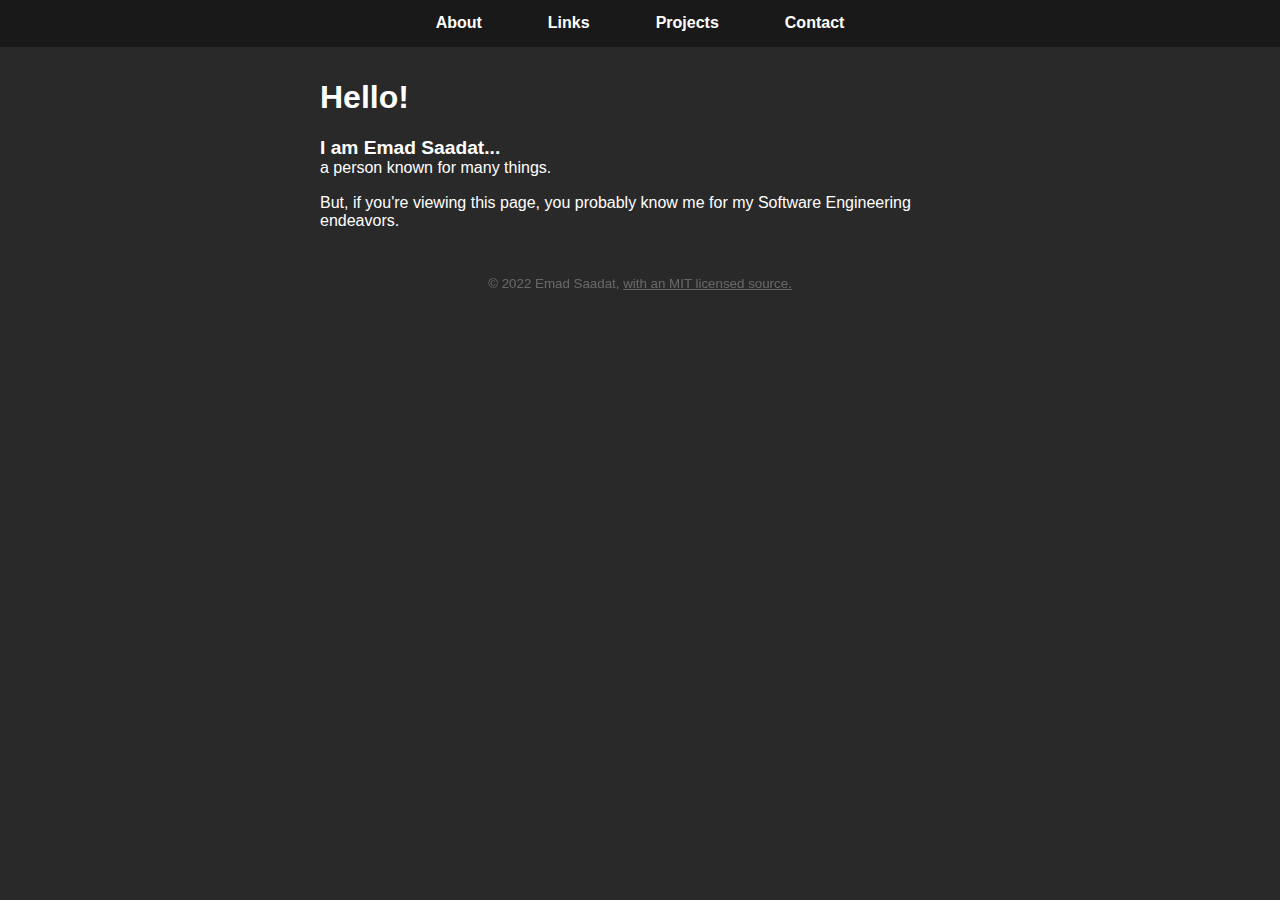
<file: index.html>
<!DOCTYPE html>
<html lang="en">
    <head>
        <title>saadat.xyz</title>
        <meta name="description"
            content="Hello! I'm Emad Saadat, 
            a person known for many things. 
            But, if you're looking for this page, 
            you probably know me for my 
            Software Engineering endeavors.">
        <meta charset="UTF-8">
        <meta name="viewport" content="width=device-width, initial-scale=1">
        <link rel="stylesheet" href="style.css">
    </head>

    <body>
        <nav>
            <a class="navitem" href="/">
                About
            </a>
            <a class="navitem" href="/links">
                Links
            </a>
            <a class="navitem" href="/projects">
                Projects
            </a>
            <a class="navitem" href="/contact">
                Contact
            </a>
        </nav>

        <main>
            <h1>Hello!</h1>
            <p>
                <span class="bold larger">
                    I am Emad Saadat...
                </span>
            <br>
                a person known for many things.
            </p>
            <p>
                But, if you're viewing this page,
                you probably know me for my
                Software Engineering endeavors.
            </p>
        </main>

        <footer>
            <p>
                © 2022 Emad Saadat,
                <a href="https://github.com/SER-3604/saadat.xyz">
                    with an MIT licensed source.
                </a>
            </p>
        </footer>
    </body>
</html>
</file>
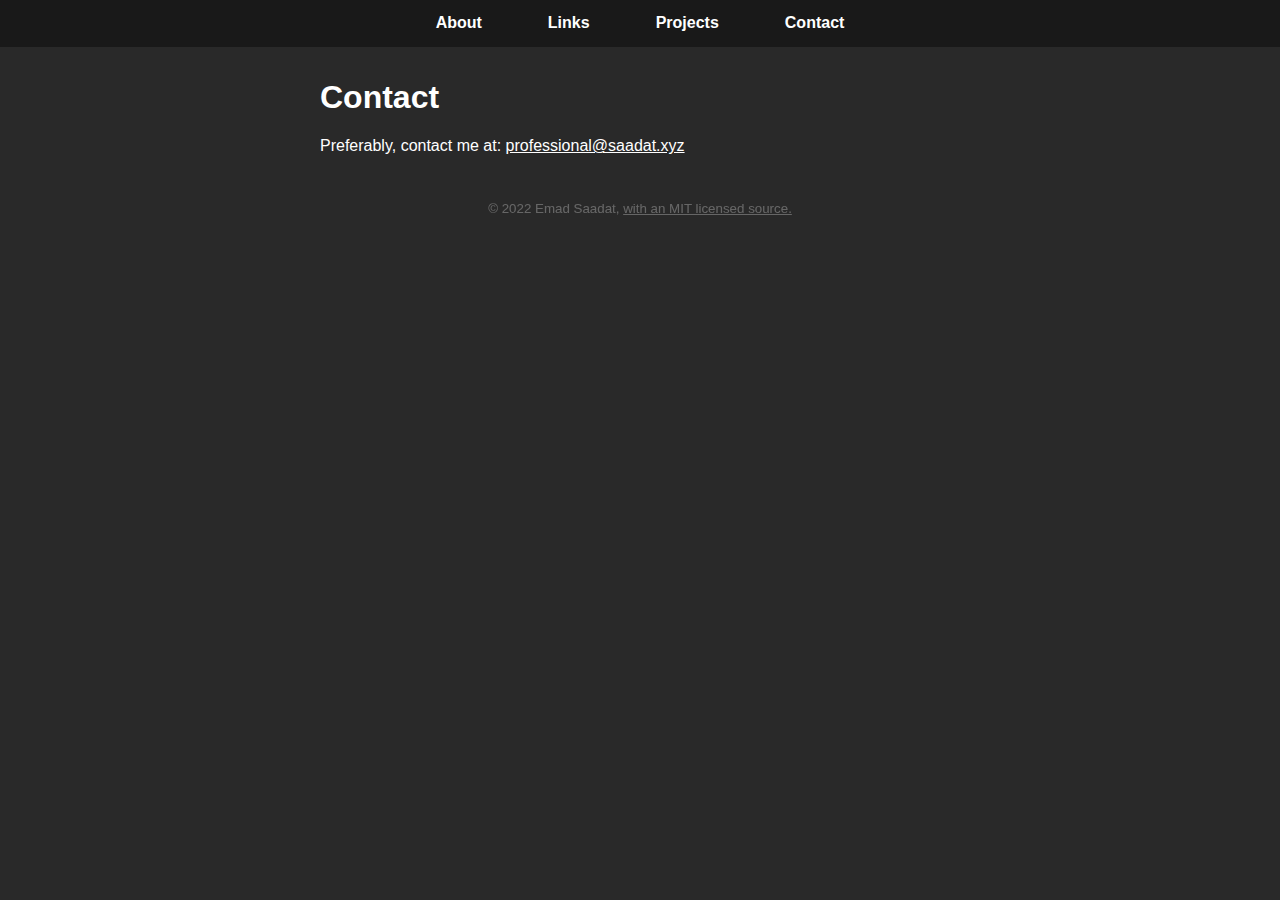
<file: contact/index.html>
<!DOCTYPE html>
<html lang="en">
    <head>
        <title>saadat.xyz - Contact</title>
        <meta charset="UTF-8">
        <meta name="viewport" content="width=device-width, initial-scale=1">
        <link rel="stylesheet" href="../style.css">
    </head>

    <body>
        <nav>
            <a class="navitem" href="/">
                About
            </a>
            <a class="navitem" href="/links">
                Links
            </a>
            <a class="navitem" href="/projects">
                Projects
            </a>
            <a class="navitem" href="/contact">
                Contact
            </a>
        </nav>

        <main>
            <h1>Contact</h1>
            <p>
                Preferably, contact me at: 
                <a href="mailto:professional@saadat.xyz">
                    professional@saadat.xyz
                </a>
            </p>
        </main>

        <footer>
            <p>
                © 2022 Emad Saadat,
                <a href="https://github.com/SER-3604/saadat.xyz">
                    with an MIT licensed source.
                </a>
            </p>
        </footer>
    </body>
</html>
</file>
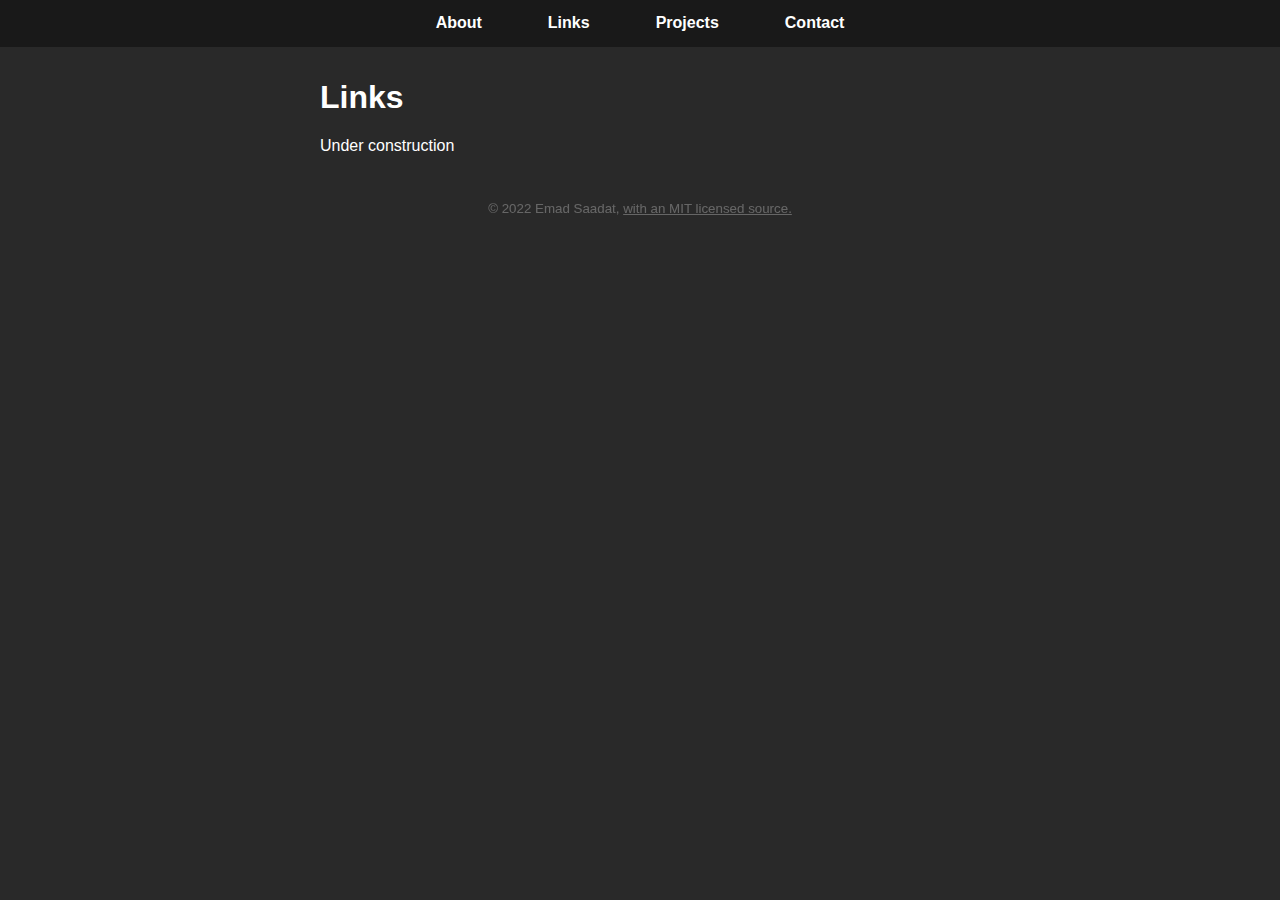
<file: links/index.html>
<!DOCTYPE html>
<html lang="en">
    <head>
        <title>saadat.xyz - Links</title>
        <meta charset="UTF-8">
        <meta name="viewport" content="width=device-width, initial-scale=1">
        <link rel="stylesheet" href="../style.css">
    </head>

    <body>
        <nav>
            <a class="navitem" href="/">
                About
            </a>
            <a class="navitem" href="/links">
                Links
            </a>
            <a class="navitem" href="/projects">
                Projects
            </a>
            <a class="navitem" href="/contact">
                Contact
            </a>
        </nav>

        <main>
            <h1>Links</h1>
            <p>Under construction</p>
        </main>

        <footer>
            <p>
                © 2022 Emad Saadat,
                <a href="https://github.com/SER-3604/saadat.xyz">
                    with an MIT licensed source.
                </a>
            </p>
        </footer>
    </body>
</html>
</file>
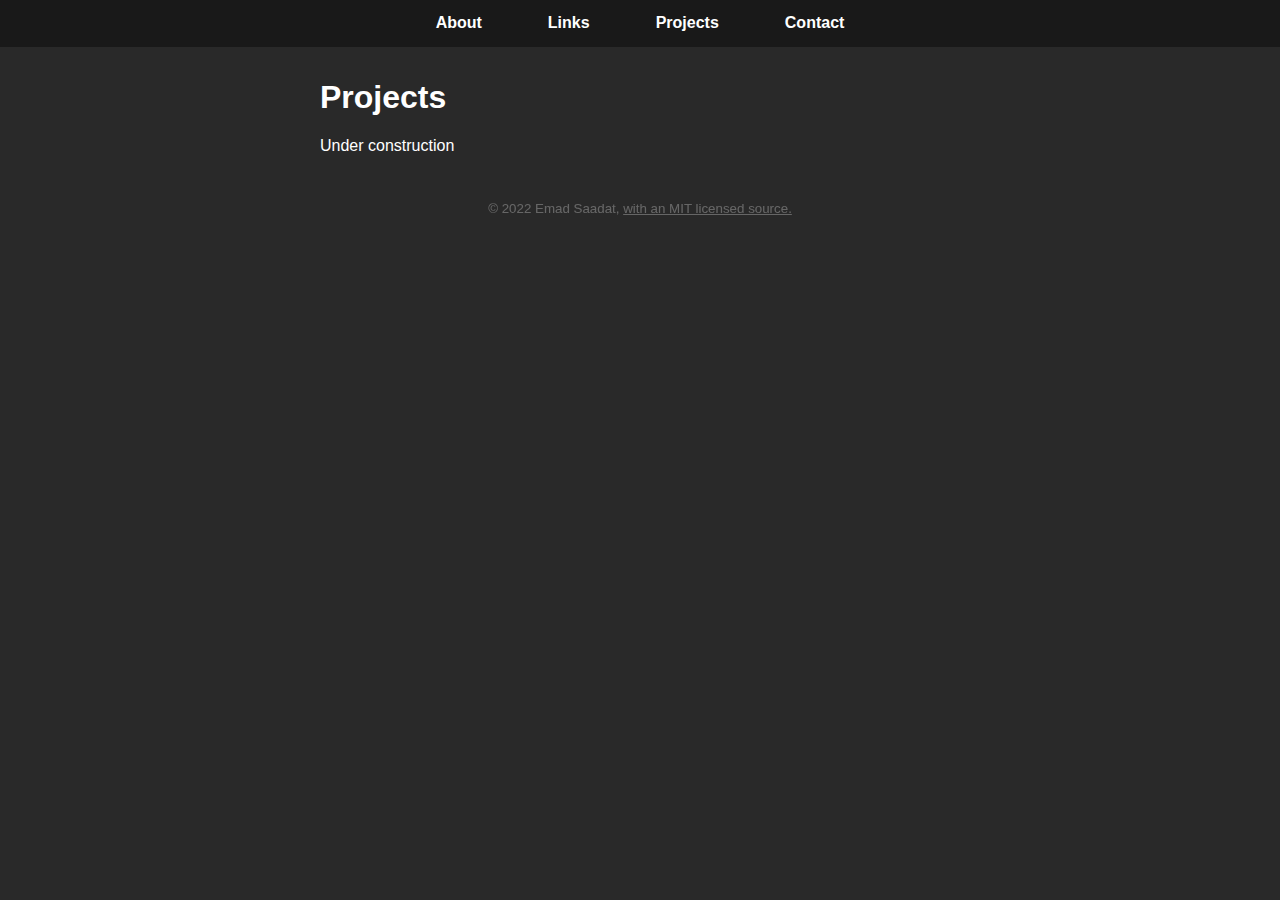
<file: projects/index.html>
<!DOCTYPE html>
<html lang="en">
    <head>
        <title>saadat.xyz - Projects</title>
        <meta charset="UTF-8">
        <meta name="viewport" content="width=device-width, initial-scale=1">
        <link rel="stylesheet" href="../style.css">
    </head>

    <body>
        <nav>
            <a class="navitem" href="/">
                About
            </a>
            <a class="navitem" href="/links">
                Links
            </a>
            <a class="navitem" href="/projects">
                Projects
            </a>
            <a class="navitem" href="/contact">
                Contact
            </a>
        </nav>

        <main>
            <h1>Projects</h1>
            <p>Under construction</p>
        </main>

        <footer>
            <p>
                © 2022 Emad Saadat,
                <a href="https://github.com/SER-3604/saadat.xyz">
                    with an MIT licensed source.
                </a>
            </p>
        </footer>
    </body>
</html>
</file>
<file: style.css>
/* Base Styles */

:root {
    background: #292929;
    color: white;
    font-family: sans-serif;
    line-height: 1.15;
    -webkit-text-size-adjust: 100%;
}

body {
    margin: 0;
}

/* Navigation Bar Styles */

nav {
    display: flex;
    justify-content: space-evenly;
    padding-left: 30%;
    padding-right: 30%;
    background-color: #191919;
}

.navitem {
    margin: 0.9rem;
}

a.navitem {
    text-decoration: none;
    font-weight: bold;
}

/* Content Styles */

main {
    margin-top: 2rem;
    margin-bottom: 2rem;
    margin-left: auto;
    margin-right: auto;
    padding-left: 2rem;
    padding-right: 2rem;
    max-width: 40rem;
}

/* Footer Stylers */

footer {
    display: flex;
    justify-content: center;
    padding-left: 2rem;
    padding-right: 2rem;
    text-align: center;
    filter: brightness(40%);
    font-size: smaller;
}

/* Text Element Styles */

a {
    color: white;
}

/* Text Class Styles */

.bold {
    font-weight: bold;
}

.larger {
    font-size: larger;
}
</file>
